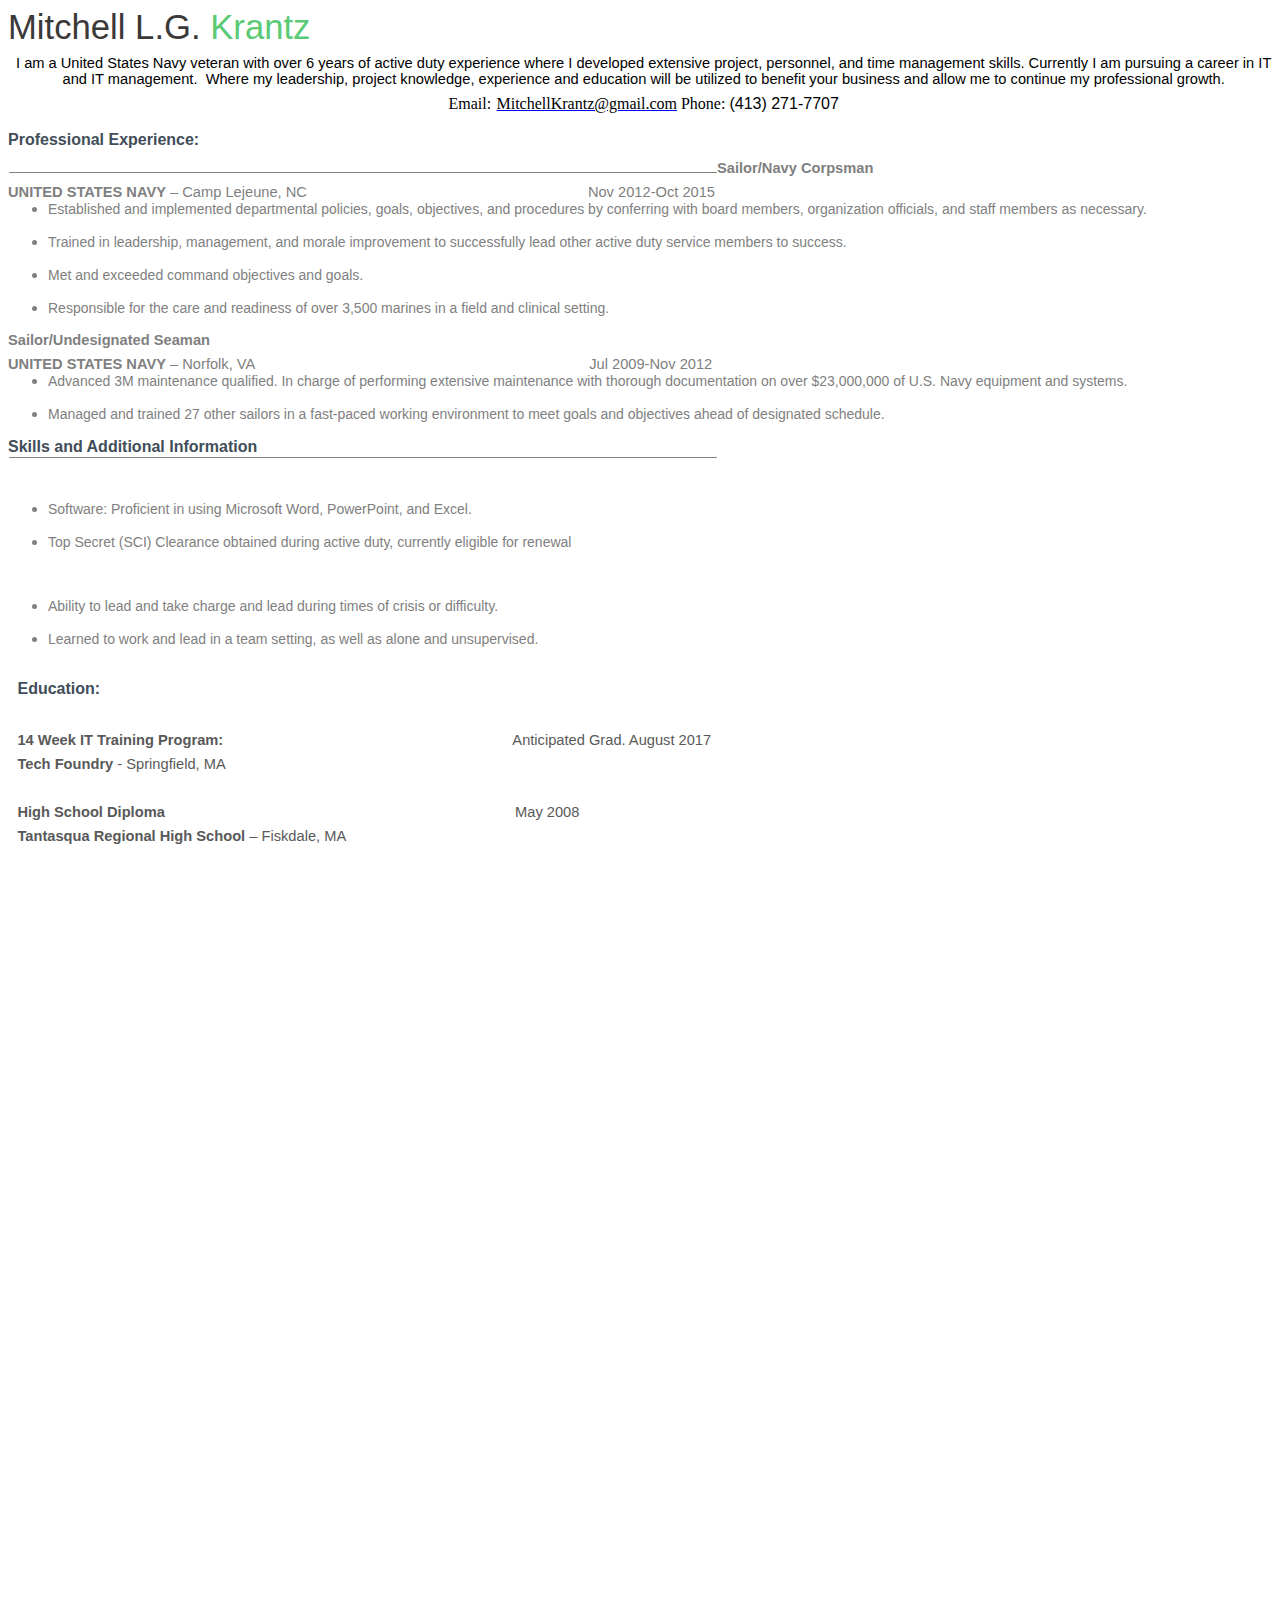
<file: techresumefinal.htm>
<html xmlns:v="urn:schemas-microsoft-com:vml"
xmlns:o="urn:schemas-microsoft-com:office:office"
xmlns:w="urn:schemas-microsoft-com:office:word"
xmlns:m="http://schemas.microsoft.com/office/2004/12/omml"
xmlns="http://www.w3.org/TR/REC-html40">

<head>
<meta http-equiv=Content-Type content="text/html; charset=windows-1252">
<meta name=ProgId content=Word.Document>
<meta name=Generator content="Microsoft Word 15">
<meta name=Originator content="Microsoft Word 15">
<link rel=File-List href="techresumefinal_files/filelist.xml">
<link rel=Edit-Time-Data href="techresumefinal_files/editdata.mso">
<!--[if !mso]>
<style>
v\:* {behavior:url(#default#VML);}
o\:* {behavior:url(#default#VML);}
w\:* {behavior:url(#default#VML);}
.shape {behavior:url(#default#VML);}
</style>
<![endif]-->
<title>Contrasting Pastels</title>
<link rel=themeData href="techresumefinal_files/themedata.thmx">
<link rel=colorSchemeMapping href="techresumefinal_files/colorschememapping.xml">
<!--[if gte mso 9]><xml>
 <w:WordDocument>
  <w:TrackMoves>false</w:TrackMoves>
  <w:TrackFormatting/>
  <w:ValidateAgainstSchemas/>
  <w:SaveIfXMLInvalid>false</w:SaveIfXMLInvalid>
  <w:IgnoreMixedContent>false</w:IgnoreMixedContent>
  <w:AlwaysShowPlaceholderText>false</w:AlwaysShowPlaceholderText>
  <w:DoNotPromoteQF/>
  <w:LidThemeOther>EN-US</w:LidThemeOther>
  <w:LidThemeAsian>X-NONE</w:LidThemeAsian>
  <w:LidThemeComplexScript>X-NONE</w:LidThemeComplexScript>
  <w:Compatibility>
   <w:BreakWrappedTables/>
   <w:SplitPgBreakAndParaMark/>
  </w:Compatibility>
  <w:BrowserLevel>MicrosoftInternetExplorer4</w:BrowserLevel>
  <m:mathPr>
   <m:mathFont m:val="Cambria Math"/>
   <m:brkBin m:val="before"/>
   <m:brkBinSub m:val="&#45;-"/>
   <m:smallFrac m:val="off"/>
   <m:dispDef/>
   <m:lMargin m:val="0"/>
   <m:rMargin m:val="0"/>
   <m:defJc m:val="centerGroup"/>
   <m:wrapIndent m:val="1440"/>
   <m:intLim m:val="subSup"/>
   <m:naryLim m:val="undOvr"/>
  </m:mathPr></w:WordDocument>
</xml><![endif]--><!--[if gte mso 9]><xml>
 <w:LatentStyles DefLockedState="false" DefUnhideWhenUsed="false"
  DefSemiHidden="false" DefQFormat="false" DefPriority="99"
  LatentStyleCount="374">
  <w:LsdException Locked="false" Priority="0" QFormat="true" Name="Normal"/>
  <w:LsdException Locked="false" Priority="9" QFormat="true" Name="heading 1"/>
  <w:LsdException Locked="false" Priority="9" QFormat="true" Name="heading 2"/>
  <w:LsdException Locked="false" Priority="9" SemiHidden="true"
   UnhideWhenUsed="true" QFormat="true" Name="heading 3"/>
  <w:LsdException Locked="false" Priority="9" QFormat="true" Name="heading 4"/>
  <w:LsdException Locked="false" Priority="9" SemiHidden="true"
   UnhideWhenUsed="true" QFormat="true" Name="heading 5"/>
  <w:LsdException Locked="false" Priority="9" SemiHidden="true"
   UnhideWhenUsed="true" QFormat="true" Name="heading 6"/>
  <w:LsdException Locked="false" Priority="9" SemiHidden="true"
   UnhideWhenUsed="true" QFormat="true" Name="heading 7"/>
  <w:LsdException Locked="false" Priority="9" SemiHidden="true"
   UnhideWhenUsed="true" QFormat="true" Name="heading 8"/>
  <w:LsdException Locked="false" Priority="9" SemiHidden="true"
   UnhideWhenUsed="true" QFormat="true" Name="heading 9"/>
  <w:LsdException Locked="false" SemiHidden="true" UnhideWhenUsed="true"
   Name="index 1"/>
  <w:LsdException Locked="false" SemiHidden="true" UnhideWhenUsed="true"
   Name="index 2"/>
  <w:LsdException Locked="false" SemiHidden="true" UnhideWhenUsed="true"
   Name="index 3"/>
  <w:LsdException Locked="false" SemiHidden="true" UnhideWhenUsed="true"
   Name="index 4"/>
  <w:LsdException Locked="false" SemiHidden="true" UnhideWhenUsed="true"
   Name="index 5"/>
  <w:LsdException Locked="false" SemiHidden="true" UnhideWhenUsed="true"
   Name="index 6"/>
  <w:LsdException Locked="false" SemiHidden="true" UnhideWhenUsed="true"
   Name="index 7"/>
  <w:LsdException Locked="false" SemiHidden="true" UnhideWhenUsed="true"
   Name="index 8"/>
  <w:LsdException Locked="false" SemiHidden="true" UnhideWhenUsed="true"
   Name="index 9"/>
  <w:LsdException Locked="false" Priority="39" SemiHidden="true"
   UnhideWhenUsed="true" Name="toc 1"/>
  <w:LsdException Locked="false" Priority="39" SemiHidden="true"
   UnhideWhenUsed="true" Name="toc 2"/>
  <w:LsdException Locked="false" Priority="39" SemiHidden="true"
   UnhideWhenUsed="true" Name="toc 3"/>
  <w:LsdException Locked="false" Priority="39" SemiHidden="true"
   UnhideWhenUsed="true" Name="toc 4"/>
  <w:LsdException Locked="false" Priority="39" SemiHidden="true"
   UnhideWhenUsed="true" Name="toc 5"/>
  <w:LsdException Locked="false" Priority="39" SemiHidden="true"
   UnhideWhenUsed="true" Name="toc 6"/>
  <w:LsdException Locked="false" Priority="39" SemiHidden="true"
   UnhideWhenUsed="true" Name="toc 7"/>
  <w:LsdException Locked="false" Priority="39" SemiHidden="true"
   UnhideWhenUsed="true" Name="toc 8"/>
  <w:LsdException Locked="false" Priority="39" SemiHidden="true"
   UnhideWhenUsed="true" Name="toc 9"/>
  <w:LsdException Locked="false" SemiHidden="true" UnhideWhenUsed="true"
   Name="Normal Indent"/>
  <w:LsdException Locked="false" SemiHidden="true" UnhideWhenUsed="true"
   Name="footnote text"/>
  <w:LsdException Locked="false" SemiHidden="true" UnhideWhenUsed="true"
   Name="annotation text"/>
  <w:LsdException Locked="false" SemiHidden="true" UnhideWhenUsed="true"
   Name="header"/>
  <w:LsdException Locked="false" SemiHidden="true" UnhideWhenUsed="true"
   Name="footer"/>
  <w:LsdException Locked="false" SemiHidden="true" UnhideWhenUsed="true"
   Name="index heading"/>
  <w:LsdException Locked="false" Priority="35" SemiHidden="true"
   UnhideWhenUsed="true" QFormat="true" Name="caption"/>
  <w:LsdException Locked="false" SemiHidden="true" UnhideWhenUsed="true"
   Name="table of figures"/>
  <w:LsdException Locked="false" SemiHidden="true" UnhideWhenUsed="true"
   Name="envelope address"/>
  <w:LsdException Locked="false" SemiHidden="true" UnhideWhenUsed="true"
   Name="envelope return"/>
  <w:LsdException Locked="false" SemiHidden="true" UnhideWhenUsed="true"
   Name="footnote reference"/>
  <w:LsdException Locked="false" SemiHidden="true" UnhideWhenUsed="true"
   Name="annotation reference"/>
  <w:LsdException Locked="false" SemiHidden="true" UnhideWhenUsed="true"
   Name="line number"/>
  <w:LsdException Locked="false" SemiHidden="true" UnhideWhenUsed="true"
   Name="page number"/>
  <w:LsdException Locked="false" SemiHidden="true" UnhideWhenUsed="true"
   Name="endnote reference"/>
  <w:LsdException Locked="false" SemiHidden="true" UnhideWhenUsed="true"
   Name="endnote text"/>
  <w:LsdException Locked="false" SemiHidden="true" UnhideWhenUsed="true"
   Name="table of authorities"/>
  <w:LsdException Locked="false" SemiHidden="true" UnhideWhenUsed="true"
   Name="macro"/>
  <w:LsdException Locked="false" SemiHidden="true" UnhideWhenUsed="true"
   Name="toa heading"/>
  <w:LsdException Locked="false" SemiHidden="true" UnhideWhenUsed="true"
   Name="List"/>
  <w:LsdException Locked="false" SemiHidden="true" UnhideWhenUsed="true"
   Name="List Bullet"/>
  <w:LsdException Locked="false" SemiHidden="true" UnhideWhenUsed="true"
   Name="List Number"/>
  <w:LsdException Locked="false" SemiHidden="true" UnhideWhenUsed="true"
   Name="List 2"/>
  <w:LsdException Locked="false" SemiHidden="true" UnhideWhenUsed="true"
   Name="List 3"/>
  <w:LsdException Locked="false" SemiHidden="true" UnhideWhenUsed="true"
   Name="List 4"/>
  <w:LsdException Locked="false" SemiHidden="true" UnhideWhenUsed="true"
   Name="List 5"/>
  <w:LsdException Locked="false" SemiHidden="true" UnhideWhenUsed="true"
   Name="List Bullet 2"/>
  <w:LsdException Locked="false" SemiHidden="true" UnhideWhenUsed="true"
   Name="List Bullet 3"/>
  <w:LsdException Locked="false" SemiHidden="true" UnhideWhenUsed="true"
   Name="List Bullet 4"/>
  <w:LsdException Locked="false" SemiHidden="true" UnhideWhenUsed="true"
   Name="List Bullet 5"/>
  <w:LsdException Locked="false" SemiHidden="true" UnhideWhenUsed="true"
   Name="List Number 2"/>
  <w:LsdException Locked="false" SemiHidden="true" UnhideWhenUsed="true"
   Name="List Number 3"/>
  <w:LsdException Locked="false" SemiHidden="true" UnhideWhenUsed="true"
   Name="List Number 4"/>
  <w:LsdException Locked="false" SemiHidden="true" UnhideWhenUsed="true"
   Name="List Number 5"/>
  <w:LsdException Locked="false" Priority="10" QFormat="true" Name="Title"/>
  <w:LsdException Locked="false" SemiHidden="true" UnhideWhenUsed="true"
   Name="Closing"/>
  <w:LsdException Locked="false" SemiHidden="true" UnhideWhenUsed="true"
   Name="Signature"/>
  <w:LsdException Locked="false" Priority="1" SemiHidden="true"
   UnhideWhenUsed="true" Name="Default Paragraph Font"/>
  <w:LsdException Locked="false" SemiHidden="true" UnhideWhenUsed="true"
   Name="Body Text"/>
  <w:LsdException Locked="false" SemiHidden="true" UnhideWhenUsed="true"
   Name="Body Text Indent"/>
  <w:LsdException Locked="false" SemiHidden="true" UnhideWhenUsed="true"
   Name="List Continue"/>
  <w:LsdException Locked="false" SemiHidden="true" UnhideWhenUsed="true"
   Name="List Continue 2"/>
  <w:LsdException Locked="false" SemiHidden="true" UnhideWhenUsed="true"
   Name="List Continue 3"/>
  <w:LsdException Locked="false" SemiHidden="true" UnhideWhenUsed="true"
   Name="List Continue 4"/>
  <w:LsdException Locked="false" SemiHidden="true" UnhideWhenUsed="true"
   Name="List Continue 5"/>
  <w:LsdException Locked="false" SemiHidden="true" UnhideWhenUsed="true"
   Name="Message Header"/>
  <w:LsdException Locked="false" Priority="11" QFormat="true" Name="Subtitle"/>
  <w:LsdException Locked="false" SemiHidden="true" UnhideWhenUsed="true"
   Name="Salutation"/>
  <w:LsdException Locked="false" SemiHidden="true" UnhideWhenUsed="true"
   Name="Date"/>
  <w:LsdException Locked="false" SemiHidden="true" UnhideWhenUsed="true"
   Name="Body Text First Indent"/>
  <w:LsdException Locked="false" SemiHidden="true" UnhideWhenUsed="true"
   Name="Body Text First Indent 2"/>
  <w:LsdException Locked="false" SemiHidden="true" UnhideWhenUsed="true"
   Name="Note Heading"/>
  <w:LsdException Locked="false" SemiHidden="true" UnhideWhenUsed="true"
   Name="Body Text 2"/>
  <w:LsdException Locked="false" SemiHidden="true" UnhideWhenUsed="true"
   Name="Body Text 3"/>
  <w:LsdException Locked="false" SemiHidden="true" UnhideWhenUsed="true"
   Name="Body Text Indent 2"/>
  <w:LsdException Locked="false" SemiHidden="true" UnhideWhenUsed="true"
   Name="Body Text Indent 3"/>
  <w:LsdException Locked="false" SemiHidden="true" UnhideWhenUsed="true"
   Name="Block Text"/>
  <w:LsdException Locked="false" SemiHidden="true" UnhideWhenUsed="true"
   Name="Hyperlink"/>
  <w:LsdException Locked="false" SemiHidden="true" UnhideWhenUsed="true"
   Name="FollowedHyperlink"/>
  <w:LsdException Locked="false" Priority="22" QFormat="true" Name="Strong"/>
  <w:LsdException Locked="false" Priority="20" QFormat="true" Name="Emphasis"/>
  <w:LsdException Locked="false" SemiHidden="true" UnhideWhenUsed="true"
   Name="Document Map"/>
  <w:LsdException Locked="false" SemiHidden="true" UnhideWhenUsed="true"
   Name="Plain Text"/>
  <w:LsdException Locked="false" SemiHidden="true" UnhideWhenUsed="true"
   Name="E-mail Signature"/>
  <w:LsdException Locked="false" SemiHidden="true" UnhideWhenUsed="true"
   Name="HTML Top of Form"/>
  <w:LsdException Locked="false" SemiHidden="true" UnhideWhenUsed="true"
   Name="HTML Bottom of Form"/>
  <w:LsdException Locked="false" SemiHidden="true" UnhideWhenUsed="true"
   Name="Normal (Web)"/>
  <w:LsdException Locked="false" SemiHidden="true" UnhideWhenUsed="true"
   Name="HTML Acronym"/>
  <w:LsdException Locked="false" SemiHidden="true" UnhideWhenUsed="true"
   Name="HTML Address"/>
  <w:LsdException Locked="false" SemiHidden="true" UnhideWhenUsed="true"
   Name="HTML Cite"/>
  <w:LsdException Locked="false" SemiHidden="true" UnhideWhenUsed="true"
   Name="HTML Code"/>
  <w:LsdException Locked="false" SemiHidden="true" UnhideWhenUsed="true"
   Name="HTML Definition"/>
  <w:LsdException Locked="false" SemiHidden="true" UnhideWhenUsed="true"
   Name="HTML Keyboard"/>
  <w:LsdException Locked="false" SemiHidden="true" UnhideWhenUsed="true"
   Name="HTML Preformatted"/>
  <w:LsdException Locked="false" SemiHidden="true" UnhideWhenUsed="true"
   Name="HTML Sample"/>
  <w:LsdException Locked="false" SemiHidden="true" UnhideWhenUsed="true"
   Name="HTML Typewriter"/>
  <w:LsdException Locked="false" SemiHidden="true" UnhideWhenUsed="true"
   Name="HTML Variable"/>
  <w:LsdException Locked="false" SemiHidden="true" UnhideWhenUsed="true"
   Name="Normal Table"/>
  <w:LsdException Locked="false" SemiHidden="true" UnhideWhenUsed="true"
   Name="annotation subject"/>
  <w:LsdException Locked="false" SemiHidden="true" UnhideWhenUsed="true"
   Name="No List"/>
  <w:LsdException Locked="false" SemiHidden="true" UnhideWhenUsed="true"
   Name="Outline List 1"/>
  <w:LsdException Locked="false" SemiHidden="true" UnhideWhenUsed="true"
   Name="Outline List 2"/>
  <w:LsdException Locked="false" SemiHidden="true" UnhideWhenUsed="true"
   Name="Outline List 3"/>
  <w:LsdException Locked="false" SemiHidden="true" UnhideWhenUsed="true"
   Name="Table Simple 1"/>
  <w:LsdException Locked="false" SemiHidden="true" UnhideWhenUsed="true"
   Name="Table Simple 2"/>
  <w:LsdException Locked="false" SemiHidden="true" UnhideWhenUsed="true"
   Name="Table Simple 3"/>
  <w:LsdException Locked="false" SemiHidden="true" UnhideWhenUsed="true"
   Name="Table Classic 1"/>
  <w:LsdException Locked="false" SemiHidden="true" UnhideWhenUsed="true"
   Name="Table Classic 2"/>
  <w:LsdException Locked="false" SemiHidden="true" UnhideWhenUsed="true"
   Name="Table Classic 3"/>
  <w:LsdException Locked="false" SemiHidden="true" UnhideWhenUsed="true"
   Name="Table Classic 4"/>
  <w:LsdException Locked="false" SemiHidden="true" UnhideWhenUsed="true"
   Name="Table Colorful 1"/>
  <w:LsdException Locked="false" SemiHidden="true" UnhideWhenUsed="true"
   Name="Table Colorful 2"/>
  <w:LsdException Locked="false" SemiHidden="true" UnhideWhenUsed="true"
   Name="Table Colorful 3"/>
  <w:LsdException Locked="false" SemiHidden="true" UnhideWhenUsed="true"
   Name="Table Columns 1"/>
  <w:LsdException Locked="false" SemiHidden="true" UnhideWhenUsed="true"
   Name="Table Columns 2"/>
  <w:LsdException Locked="false" SemiHidden="true" UnhideWhenUsed="true"
   Name="Table Columns 3"/>
  <w:LsdException Locked="false" SemiHidden="true" UnhideWhenUsed="true"
   Name="Table Columns 4"/>
  <w:LsdException Locked="false" SemiHidden="true" UnhideWhenUsed="true"
   Name="Table Columns 5"/>
  <w:LsdException Locked="false" SemiHidden="true" UnhideWhenUsed="true"
   Name="Table Grid 1"/>
  <w:LsdException Locked="false" SemiHidden="true" UnhideWhenUsed="true"
   Name="Table Grid 2"/>
  <w:LsdException Locked="false" SemiHidden="true" UnhideWhenUsed="true"
   Name="Table Grid 3"/>
  <w:LsdException Locked="false" SemiHidden="true" UnhideWhenUsed="true"
   Name="Table Grid 4"/>
  <w:LsdException Locked="false" SemiHidden="true" UnhideWhenUsed="true"
   Name="Table Grid 5"/>
  <w:LsdException Locked="false" SemiHidden="true" UnhideWhenUsed="true"
   Name="Table Grid 6"/>
  <w:LsdException Locked="false" SemiHidden="true" UnhideWhenUsed="true"
   Name="Table Grid 7"/>
  <w:LsdException Locked="false" SemiHidden="true" UnhideWhenUsed="true"
   Name="Table Grid 8"/>
  <w:LsdException Locked="false" SemiHidden="true" UnhideWhenUsed="true"
   Name="Table List 1"/>
  <w:LsdException Locked="false" SemiHidden="true" UnhideWhenUsed="true"
   Name="Table List 2"/>
  <w:LsdException Locked="false" SemiHidden="true" UnhideWhenUsed="true"
   Name="Table List 3"/>
  <w:LsdException Locked="false" SemiHidden="true" UnhideWhenUsed="true"
   Name="Table List 4"/>
  <w:LsdException Locked="false" SemiHidden="true" UnhideWhenUsed="true"
   Name="Table List 5"/>
  <w:LsdException Locked="false" SemiHidden="true" UnhideWhenUsed="true"
   Name="Table List 6"/>
  <w:LsdException Locked="false" SemiHidden="true" UnhideWhenUsed="true"
   Name="Table List 7"/>
  <w:LsdException Locked="false" SemiHidden="true" UnhideWhenUsed="true"
   Name="Table List 8"/>
  <w:LsdException Locked="false" SemiHidden="true" UnhideWhenUsed="true"
   Name="Table 3D effects 1"/>
  <w:LsdException Locked="false" SemiHidden="true" UnhideWhenUsed="true"
   Name="Table 3D effects 2"/>
  <w:LsdException Locked="false" SemiHidden="true" UnhideWhenUsed="true"
   Name="Table 3D effects 3"/>
  <w:LsdException Locked="false" SemiHidden="true" UnhideWhenUsed="true"
   Name="Table Contemporary"/>
  <w:LsdException Locked="false" SemiHidden="true" UnhideWhenUsed="true"
   Name="Table Elegant"/>
  <w:LsdException Locked="false" SemiHidden="true" UnhideWhenUsed="true"
   Name="Table Professional"/>
  <w:LsdException Locked="false" SemiHidden="true" UnhideWhenUsed="true"
   Name="Table Subtle 1"/>
  <w:LsdException Locked="false" SemiHidden="true" UnhideWhenUsed="true"
   Name="Table Subtle 2"/>
  <w:LsdException Locked="false" SemiHidden="true" UnhideWhenUsed="true"
   Name="Table Web 1"/>
  <w:LsdException Locked="false" SemiHidden="true" UnhideWhenUsed="true"
   Name="Table Web 2"/>
  <w:LsdException Locked="false" SemiHidden="true" UnhideWhenUsed="true"
   Name="Table Web 3"/>
  <w:LsdException Locked="false" SemiHidden="true" UnhideWhenUsed="true"
   Name="Balloon Text"/>
  <w:LsdException Locked="false" Priority="39" Name="Table Grid"/>
  <w:LsdException Locked="false" SemiHidden="true" UnhideWhenUsed="true"
   Name="Table Theme"/>
  <w:LsdException Locked="false" SemiHidden="true" Name="Placeholder Text"/>
  <w:LsdException Locked="false" Priority="1" QFormat="true" Name="No Spacing"/>
  <w:LsdException Locked="false" Priority="60" Name="Light Shading"/>
  <w:LsdException Locked="false" Priority="61" Name="Light List"/>
  <w:LsdException Locked="false" Priority="62" Name="Light Grid"/>
  <w:LsdException Locked="false" Priority="63" Name="Medium Shading 1"/>
  <w:LsdException Locked="false" Priority="64" Name="Medium Shading 2"/>
  <w:LsdException Locked="false" Priority="65" Name="Medium List 1"/>
  <w:LsdException Locked="false" Priority="66" Name="Medium List 2"/>
  <w:LsdException Locked="false" Priority="67" Name="Medium Grid 1"/>
  <w:LsdException Locked="false" Priority="68" Name="Medium Grid 2"/>
  <w:LsdException Locked="false" Priority="69" Name="Medium Grid 3"/>
  <w:LsdException Locked="false" Priority="70" Name="Dark List"/>
  <w:LsdException Locked="false" Priority="71" Name="Colorful Shading"/>
  <w:LsdException Locked="false" Priority="72" Name="Colorful List"/>
  <w:LsdException Locked="false" Priority="73" Name="Colorful Grid"/>
  <w:LsdException Locked="false" Priority="60" Name="Light Shading Accent 1"/>
  <w:LsdException Locked="false" Priority="61" Name="Light List Accent 1"/>
  <w:LsdException Locked="false" Priority="62" Name="Light Grid Accent 1"/>
  <w:LsdException Locked="false" Priority="63" Name="Medium Shading 1 Accent 1"/>
  <w:LsdException Locked="false" Priority="64" Name="Medium Shading 2 Accent 1"/>
  <w:LsdException Locked="false" Priority="65" Name="Medium List 1 Accent 1"/>
  <w:LsdException Locked="false" SemiHidden="true" Name="Revision"/>
  <w:LsdException Locked="false" Priority="34" QFormat="true"
   Name="List Paragraph"/>
  <w:LsdException Locked="false" Priority="29" QFormat="true" Name="Quote"/>
  <w:LsdException Locked="false" Priority="30" QFormat="true"
   Name="Intense Quote"/>
  <w:LsdException Locked="false" Priority="66" Name="Medium List 2 Accent 1"/>
  <w:LsdException Locked="false" Priority="67" Name="Medium Grid 1 Accent 1"/>
  <w:LsdException Locked="false" Priority="68" Name="Medium Grid 2 Accent 1"/>
  <w:LsdException Locked="false" Priority="69" Name="Medium Grid 3 Accent 1"/>
  <w:LsdException Locked="false" Priority="70" Name="Dark List Accent 1"/>
  <w:LsdException Locked="false" Priority="71" Name="Colorful Shading Accent 1"/>
  <w:LsdException Locked="false" Priority="72" Name="Colorful List Accent 1"/>
  <w:LsdException Locked="false" Priority="73" Name="Colorful Grid Accent 1"/>
  <w:LsdException Locked="false" Priority="60" Name="Light Shading Accent 2"/>
  <w:LsdException Locked="false" Priority="61" Name="Light List Accent 2"/>
  <w:LsdException Locked="false" Priority="62" Name="Light Grid Accent 2"/>
  <w:LsdException Locked="false" Priority="63" Name="Medium Shading 1 Accent 2"/>
  <w:LsdException Locked="false" Priority="64" Name="Medium Shading 2 Accent 2"/>
  <w:LsdException Locked="false" Priority="65" Name="Medium List 1 Accent 2"/>
  <w:LsdException Locked="false" Priority="66" Name="Medium List 2 Accent 2"/>
  <w:LsdException Locked="false" Priority="67" Name="Medium Grid 1 Accent 2"/>
  <w:LsdException Locked="false" Priority="68" Name="Medium Grid 2 Accent 2"/>
  <w:LsdException Locked="false" Priority="69" Name="Medium Grid 3 Accent 2"/>
  <w:LsdException Locked="false" Priority="70" Name="Dark List Accent 2"/>
  <w:LsdException Locked="false" Priority="71" Name="Colorful Shading Accent 2"/>
  <w:LsdException Locked="false" Priority="72" Name="Colorful List Accent 2"/>
  <w:LsdException Locked="false" Priority="73" Name="Colorful Grid Accent 2"/>
  <w:LsdException Locked="false" Priority="60" Name="Light Shading Accent 3"/>
  <w:LsdException Locked="false" Priority="61" Name="Light List Accent 3"/>
  <w:LsdException Locked="false" Priority="62" Name="Light Grid Accent 3"/>
  <w:LsdException Locked="false" Priority="63" Name="Medium Shading 1 Accent 3"/>
  <w:LsdException Locked="false" Priority="64" Name="Medium Shading 2 Accent 3"/>
  <w:LsdException Locked="false" Priority="65" Name="Medium List 1 Accent 3"/>
  <w:LsdException Locked="false" Priority="66" Name="Medium List 2 Accent 3"/>
  <w:LsdException Locked="false" Priority="67" Name="Medium Grid 1 Accent 3"/>
  <w:LsdException Locked="false" Priority="68" Name="Medium Grid 2 Accent 3"/>
  <w:LsdException Locked="false" Priority="69" Name="Medium Grid 3 Accent 3"/>
  <w:LsdException Locked="false" Priority="70" Name="Dark List Accent 3"/>
  <w:LsdException Locked="false" Priority="71" Name="Colorful Shading Accent 3"/>
  <w:LsdException Locked="false" Priority="72" Name="Colorful List Accent 3"/>
  <w:LsdException Locked="false" Priority="73" Name="Colorful Grid Accent 3"/>
  <w:LsdException Locked="false" Priority="60" Name="Light Shading Accent 4"/>
  <w:LsdException Locked="false" Priority="61" Name="Light List Accent 4"/>
  <w:LsdException Locked="false" Priority="62" Name="Light Grid Accent 4"/>
  <w:LsdException Locked="false" Priority="63" Name="Medium Shading 1 Accent 4"/>
  <w:LsdException Locked="false" Priority="64" Name="Medium Shading 2 Accent 4"/>
  <w:LsdException Locked="false" Priority="65" Name="Medium List 1 Accent 4"/>
  <w:LsdException Locked="false" Priority="66" Name="Medium List 2 Accent 4"/>
  <w:LsdException Locked="false" Priority="67" Name="Medium Grid 1 Accent 4"/>
  <w:LsdException Locked="false" Priority="68" Name="Medium Grid 2 Accent 4"/>
  <w:LsdException Locked="false" Priority="69" Name="Medium Grid 3 Accent 4"/>
  <w:LsdException Locked="false" Priority="70" Name="Dark List Accent 4"/>
  <w:LsdException Locked="false" Priority="71" Name="Colorful Shading Accent 4"/>
  <w:LsdException Locked="false" Priority="72" Name="Colorful List Accent 4"/>
  <w:LsdException Locked="false" Priority="73" Name="Colorful Grid Accent 4"/>
  <w:LsdException Locked="false" Priority="60" Name="Light Shading Accent 5"/>
  <w:LsdException Locked="false" Priority="61" Name="Light List Accent 5"/>
  <w:LsdException Locked="false" Priority="62" Name="Light Grid Accent 5"/>
  <w:LsdException Locked="false" Priority="63" Name="Medium Shading 1 Accent 5"/>
  <w:LsdException Locked="false" Priority="64" Name="Medium Shading 2 Accent 5"/>
  <w:LsdException Locked="false" Priority="65" Name="Medium List 1 Accent 5"/>
  <w:LsdException Locked="false" Priority="66" Name="Medium List 2 Accent 5"/>
  <w:LsdException Locked="false" Priority="67" Name="Medium Grid 1 Accent 5"/>
  <w:LsdException Locked="false" Priority="68" Name="Medium Grid 2 Accent 5"/>
  <w:LsdException Locked="false" Priority="69" Name="Medium Grid 3 Accent 5"/>
  <w:LsdException Locked="false" Priority="70" Name="Dark List Accent 5"/>
  <w:LsdException Locked="false" Priority="71" Name="Colorful Shading Accent 5"/>
  <w:LsdException Locked="false" Priority="72" Name="Colorful List Accent 5"/>
  <w:LsdException Locked="false" Priority="73" Name="Colorful Grid Accent 5"/>
  <w:LsdException Locked="false" Priority="60" Name="Light Shading Accent 6"/>
  <w:LsdException Locked="false" Priority="61" Name="Light List Accent 6"/>
  <w:LsdException Locked="false" Priority="62" Name="Light Grid Accent 6"/>
  <w:LsdException Locked="false" Priority="63" Name="Medium Shading 1 Accent 6"/>
  <w:LsdException Locked="false" Priority="64" Name="Medium Shading 2 Accent 6"/>
  <w:LsdException Locked="false" Priority="65" Name="Medium List 1 Accent 6"/>
  <w:LsdException Locked="false" Priority="66" Name="Medium List 2 Accent 6"/>
  <w:LsdException Locked="false" Priority="67" Name="Medium Grid 1 Accent 6"/>
  <w:LsdException Locked="false" Priority="68" Name="Medium Grid 2 Accent 6"/>
  <w:LsdException Locked="false" Priority="69" Name="Medium Grid 3 Accent 6"/>
  <w:LsdException Locked="false" Priority="70" Name="Dark List Accent 6"/>
  <w:LsdException Locked="false" Priority="71" Name="Colorful Shading Accent 6"/>
  <w:LsdException Locked="false" Priority="72" Name="Colorful List Accent 6"/>
  <w:LsdException Locked="false" Priority="73" Name="Colorful Grid Accent 6"/>
  <w:LsdException Locked="false" Priority="19" QFormat="true"
   Name="Subtle Emphasis"/>
  <w:LsdException Locked="false" Priority="21" QFormat="true"
   Name="Intense Emphasis"/>
  <w:LsdException Locked="false" Priority="31" QFormat="true"
   Name="Subtle Reference"/>
  <w:LsdException Locked="false" Priority="32" QFormat="true"
   Name="Intense Reference"/>
  <w:LsdException Locked="false" Priority="33" QFormat="true" Name="Book Title"/>
  <w:LsdException Locked="false" Priority="37" SemiHidden="true"
   UnhideWhenUsed="true" Name="Bibliography"/>
  <w:LsdException Locked="false" Priority="39" SemiHidden="true"
   UnhideWhenUsed="true" QFormat="true" Name="TOC Heading"/>
  <w:LsdException Locked="false" Priority="41" Name="Plain Table 1"/>
  <w:LsdException Locked="false" Priority="42" Name="Plain Table 2"/>
  <w:LsdException Locked="false" Priority="43" Name="Plain Table 3"/>
  <w:LsdException Locked="false" Priority="44" Name="Plain Table 4"/>
  <w:LsdException Locked="false" Priority="45" Name="Plain Table 5"/>
  <w:LsdException Locked="false" Priority="40" Name="Grid Table Light"/>
  <w:LsdException Locked="false" Priority="46" Name="Grid Table 1 Light"/>
  <w:LsdException Locked="false" Priority="47" Name="Grid Table 2"/>
  <w:LsdException Locked="false" Priority="48" Name="Grid Table 3"/>
  <w:LsdException Locked="false" Priority="49" Name="Grid Table 4"/>
  <w:LsdException Locked="false" Priority="50" Name="Grid Table 5 Dark"/>
  <w:LsdException Locked="false" Priority="51" Name="Grid Table 6 Colorful"/>
  <w:LsdException Locked="false" Priority="52" Name="Grid Table 7 Colorful"/>
  <w:LsdException Locked="false" Priority="46"
   Name="Grid Table 1 Light Accent 1"/>
  <w:LsdException Locked="false" Priority="47" Name="Grid Table 2 Accent 1"/>
  <w:LsdException Locked="false" Priority="48" Name="Grid Table 3 Accent 1"/>
  <w:LsdException Locked="false" Priority="49" Name="Grid Table 4 Accent 1"/>
  <w:LsdException Locked="false" Priority="50" Name="Grid Table 5 Dark Accent 1"/>
  <w:LsdException Locked="false" Priority="51"
   Name="Grid Table 6 Colorful Accent 1"/>
  <w:LsdException Locked="false" Priority="52"
   Name="Grid Table 7 Colorful Accent 1"/>
  <w:LsdException Locked="false" Priority="46"
   Name="Grid Table 1 Light Accent 2"/>
  <w:LsdException Locked="false" Priority="47" Name="Grid Table 2 Accent 2"/>
  <w:LsdException Locked="false" Priority="48" Name="Grid Table 3 Accent 2"/>
  <w:LsdException Locked="false" Priority="49" Name="Grid Table 4 Accent 2"/>
  <w:LsdException Locked="false" Priority="50" Name="Grid Table 5 Dark Accent 2"/>
  <w:LsdException Locked="false" Priority="51"
   Name="Grid Table 6 Colorful Accent 2"/>
  <w:LsdException Locked="false" Priority="52"
   Name="Grid Table 7 Colorful Accent 2"/>
  <w:LsdException Locked="false" Priority="46"
   Name="Grid Table 1 Light Accent 3"/>
  <w:LsdException Locked="false" Priority="47" Name="Grid Table 2 Accent 3"/>
  <w:LsdException Locked="false" Priority="48" Name="Grid Table 3 Accent 3"/>
  <w:LsdException Locked="false" Priority="49" Name="Grid Table 4 Accent 3"/>
  <w:LsdException Locked="false" Priority="50" Name="Grid Table 5 Dark Accent 3"/>
  <w:LsdException Locked="false" Priority="51"
   Name="Grid Table 6 Colorful Accent 3"/>
  <w:LsdException Locked="false" Priority="52"
   Name="Grid Table 7 Colorful Accent 3"/>
  <w:LsdException Locked="false" Priority="46"
   Name="Grid Table 1 Light Accent 4"/>
  <w:LsdException Locked="false" Priority="47" Name="Grid Table 2 Accent 4"/>
  <w:LsdException Locked="false" Priority="48" Name="Grid Table 3 Accent 4"/>
  <w:LsdException Locked="false" Priority="49" Name="Grid Table 4 Accent 4"/>
  <w:LsdException Locked="false" Priority="50" Name="Grid Table 5 Dark Accent 4"/>
  <w:LsdException Locked="false" Priority="51"
   Name="Grid Table 6 Colorful Accent 4"/>
  <w:LsdException Locked="false" Priority="52"
   Name="Grid Table 7 Colorful Accent 4"/>
  <w:LsdException Locked="false" Priority="46"
   Name="Grid Table 1 Light Accent 5"/>
  <w:LsdException Locked="false" Priority="47" Name="Grid Table 2 Accent 5"/>
  <w:LsdException Locked="false" Priority="48" Name="Grid Table 3 Accent 5"/>
  <w:LsdException Locked="false" Priority="49" Name="Grid Table 4 Accent 5"/>
  <w:LsdException Locked="false" Priority="50" Name="Grid Table 5 Dark Accent 5"/>
  <w:LsdException Locked="false" Priority="51"
   Name="Grid Table 6 Colorful Accent 5"/>
  <w:LsdException Locked="false" Priority="52"
   Name="Grid Table 7 Colorful Accent 5"/>
  <w:LsdException Locked="false" Priority="46"
   Name="Grid Table 1 Light Accent 6"/>
  <w:LsdException Locked="false" Priority="47" Name="Grid Table 2 Accent 6"/>
  <w:LsdException Locked="false" Priority="48" Name="Grid Table 3 Accent 6"/>
  <w:LsdException Locked="false" Priority="49" Name="Grid Table 4 Accent 6"/>
  <w:LsdException Locked="false" Priority="50" Name="Grid Table 5 Dark Accent 6"/>
  <w:LsdException Locked="false" Priority="51"
   Name="Grid Table 6 Colorful Accent 6"/>
  <w:LsdException Locked="false" Priority="52"
   Name="Grid Table 7 Colorful Accent 6"/>
  <w:LsdException Locked="false" Priority="46" Name="List Table 1 Light"/>
  <w:LsdException Locked="false" Priority="47" Name="List Table 2"/>
  <w:LsdException Locked="false" Priority="48" Name="List Table 3"/>
  <w:LsdException Locked="false" Priority="49" Name="List Table 4"/>
  <w:LsdException Locked="false" Priority="50" Name="List Table 5 Dark"/>
  <w:LsdException Locked="false" Priority="51" Name="List Table 6 Colorful"/>
  <w:LsdException Locked="false" Priority="52" Name="List Table 7 Colorful"/>
  <w:LsdException Locked="false" Priority="46"
   Name="List Table 1 Light Accent 1"/>
  <w:LsdException Locked="false" Priority="47" Name="List Table 2 Accent 1"/>
  <w:LsdException Locked="false" Priority="48" Name="List Table 3 Accent 1"/>
  <w:LsdException Locked="false" Priority="49" Name="List Table 4 Accent 1"/>
  <w:LsdException Locked="false" Priority="50" Name="List Table 5 Dark Accent 1"/>
  <w:LsdException Locked="false" Priority="51"
   Name="List Table 6 Colorful Accent 1"/>
  <w:LsdException Locked="false" Priority="52"
   Name="List Table 7 Colorful Accent 1"/>
  <w:LsdException Locked="false" Priority="46"
   Name="List Table 1 Light Accent 2"/>
  <w:LsdException Locked="false" Priority="47" Name="List Table 2 Accent 2"/>
  <w:LsdException Locked="false" Priority="48" Name="List Table 3 Accent 2"/>
  <w:LsdException Locked="false" Priority="49" Name="List Table 4 Accent 2"/>
  <w:LsdException Locked="false" Priority="50" Name="List Table 5 Dark Accent 2"/>
  <w:LsdException Locked="false" Priority="51"
   Name="List Table 6 Colorful Accent 2"/>
  <w:LsdException Locked="false" Priority="52"
   Name="List Table 7 Colorful Accent 2"/>
  <w:LsdException Locked="false" Priority="46"
   Name="List Table 1 Light Accent 3"/>
  <w:LsdException Locked="false" Priority="47" Name="List Table 2 Accent 3"/>
  <w:LsdException Locked="false" Priority="48" Name="List Table 3 Accent 3"/>
  <w:LsdException Locked="false" Priority="49" Name="List Table 4 Accent 3"/>
  <w:LsdException Locked="false" Priority="50" Name="List Table 5 Dark Accent 3"/>
  <w:LsdException Locked="false" Priority="51"
   Name="List Table 6 Colorful Accent 3"/>
  <w:LsdException Locked="false" Priority="52"
   Name="List Table 7 Colorful Accent 3"/>
  <w:LsdException Locked="false" Priority="46"
   Name="List Table 1 Light Accent 4"/>
  <w:LsdException Locked="false" Priority="47" Name="List Table 2 Accent 4"/>
  <w:LsdException Locked="false" Priority="48" Name="List Table 3 Accent 4"/>
  <w:LsdException Locked="false" Priority="49" Name="List Table 4 Accent 4"/>
  <w:LsdException Locked="false" Priority="50" Name="List Table 5 Dark Accent 4"/>
  <w:LsdException Locked="false" Priority="51"
   Name="List Table 6 Colorful Accent 4"/>
  <w:LsdException Locked="false" Priority="52"
   Name="List Table 7 Colorful Accent 4"/>
  <w:LsdException Locked="false" Priority="46"
   Name="List Table 1 Light Accent 5"/>
  <w:LsdException Locked="false" Priority="47" Name="List Table 2 Accent 5"/>
  <w:LsdException Locked="false" Priority="48" Name="List Table 3 Accent 5"/>
  <w:LsdException Locked="false" Priority="49" Name="List Table 4 Accent 5"/>
  <w:LsdException Locked="false" Priority="50" Name="List Table 5 Dark Accent 5"/>
  <w:LsdException Locked="false" Priority="51"
   Name="List Table 6 Colorful Accent 5"/>
  <w:LsdException Locked="false" Priority="52"
   Name="List Table 7 Colorful Accent 5"/>
  <w:LsdException Locked="false" Priority="46"
   Name="List Table 1 Light Accent 6"/>
  <w:LsdException Locked="false" Priority="47" Name="List Table 2 Accent 6"/>
  <w:LsdException Locked="false" Priority="48" Name="List Table 3 Accent 6"/>
  <w:LsdException Locked="false" Priority="49" Name="List Table 4 Accent 6"/>
  <w:LsdException Locked="false" Priority="50" Name="List Table 5 Dark Accent 6"/>
  <w:LsdException Locked="false" Priority="51"
   Name="List Table 6 Colorful Accent 6"/>
  <w:LsdException Locked="false" Priority="52"
   Name="List Table 7 Colorful Accent 6"/>
  <w:LsdException Locked="false" SemiHidden="true" UnhideWhenUsed="true"
   Name="Mention"/>
  <w:LsdException Locked="false" SemiHidden="true" UnhideWhenUsed="true"
   Name="Smart Hyperlink"/>
  <w:LsdException Locked="false" SemiHidden="true" UnhideWhenUsed="true"
   Name="Hashtag"/>
 </w:LatentStyles>
</xml><![endif]-->
<style>
<!--
 /* Font Definitions */
 @font-face
	{font-family:Helvetica;
	panose-1:2 11 6 4 2 2 2 2 2 4;
	mso-font-charset:0;
	mso-generic-font-family:swiss;
	mso-font-pitch:variable;
	mso-font-signature:-536858881 -1073711037 9 0 511 0;}
@font-face
	{font-family:"Cambria Math";
	panose-1:2 4 5 3 5 4 6 3 2 4;
	mso-font-charset:0;
	mso-generic-font-family:roman;
	mso-font-pitch:variable;
	mso-font-signature:-536870145 1107305727 0 0 415 0;}
@font-face
	{font-family:Tahoma;
	panose-1:2 11 6 4 3 5 4 4 2 4;
	mso-font-charset:0;
	mso-generic-font-family:swiss;
	mso-font-pitch:variable;
	mso-font-signature:-520081665 -1073717157 41 0 66047 0;}
@font-face
	{font-family:"Segoe UI";
	panose-1:2 11 5 2 4 2 4 2 2 3;
	mso-font-charset:0;
	mso-generic-font-family:swiss;
	mso-font-pitch:variable;
	mso-font-signature:-469750017 -1073683329 9 0 511 0;}
 /* Style Definitions */
 p.MsoNormal, li.MsoNormal, div.MsoNormal
	{mso-style-unhide:no;
	mso-style-qformat:yes;
	mso-style-parent:"";
	margin:0in;
	margin-bottom:.0001pt;
	mso-pagination:widow-orphan;
	font-size:12.0pt;
	font-family:"Times New Roman",serif;
	mso-fareast-font-family:"Times New Roman";
	mso-fareast-theme-font:minor-fareast;}
h1
	{mso-style-priority:9;
	mso-style-unhide:no;
	mso-style-qformat:yes;
	mso-style-link:"Heading 1 Char";
	margin-top:12.0pt;
	margin-right:0in;
	margin-bottom:3.0pt;
	margin-left:0in;
	mso-pagination:widow-orphan;
	page-break-after:avoid;
	mso-outline-level:1;
	font-size:16.0pt;
	font-family:"Arial",sans-serif;
	mso-fareast-font-family:"Times New Roman";
	mso-fareast-theme-font:minor-fareast;}
h2
	{mso-style-priority:9;
	mso-style-unhide:no;
	mso-style-qformat:yes;
	mso-style-link:"Heading 2 Char";
	margin:0in;
	margin-bottom:.0001pt;
	mso-pagination:widow-orphan;
	page-break-after:avoid;
	mso-outline-level:2;
	font-size:12.0pt;
	font-family:"Times New Roman",serif;
	mso-fareast-font-family:"Times New Roman";
	mso-fareast-theme-font:minor-fareast;
	font-style:italic;}
h4
	{mso-style-priority:9;
	mso-style-unhide:no;
	mso-style-qformat:yes;
	mso-style-link:"Heading 4 Char";
	margin-top:12.0pt;
	margin-right:0in;
	margin-bottom:3.0pt;
	margin-left:0in;
	mso-pagination:widow-orphan;
	page-break-after:avoid;
	mso-outline-level:4;
	font-size:14.0pt;
	font-family:"Times New Roman",serif;
	mso-fareast-font-family:"Times New Roman";
	mso-fareast-theme-font:minor-fareast;}
p.MsoFootnoteText, li.MsoFootnoteText, div.MsoFootnoteText
	{mso-style-noshow:yes;
	mso-style-priority:99;
	mso-style-link:"Footnote Text Char";
	margin:0in;
	margin-bottom:.0001pt;
	mso-pagination:widow-orphan;
	font-size:10.0pt;
	font-family:"Times New Roman",serif;
	mso-fareast-font-family:"Times New Roman";
	mso-fareast-theme-font:minor-fareast;}
p.MsoCommentText, li.MsoCommentText, div.MsoCommentText
	{mso-style-noshow:yes;
	mso-style-priority:99;
	mso-style-link:"Comment Text Char";
	margin:0in;
	margin-bottom:.0001pt;
	mso-pagination:widow-orphan;
	font-size:10.0pt;
	font-family:"Times New Roman",serif;
	mso-fareast-font-family:"Times New Roman";
	mso-fareast-theme-font:minor-fareast;}
span.MsoFootnoteReference
	{mso-style-noshow:yes;
	mso-style-priority:99;
	vertical-align:super;}
a:link, span.MsoHyperlink
	{mso-style-priority:99;
	color:blue;
	text-decoration:underline;
	text-underline:single;}
a:visited, span.MsoHyperlinkFollowed
	{mso-style-noshow:yes;
	mso-style-priority:99;
	color:#954F72;
	text-decoration:underline;
	text-underline:single;}
p.MsoCommentSubject, li.MsoCommentSubject, div.MsoCommentSubject
	{mso-style-noshow:yes;
	mso-style-priority:99;
	mso-style-link:"Comment Subject Char";
	margin:0in;
	margin-bottom:.0001pt;
	mso-pagination:widow-orphan;
	font-size:10.0pt;
	font-family:"Times New Roman",serif;
	mso-fareast-font-family:"Times New Roman";
	mso-fareast-theme-font:minor-fareast;
	font-weight:bold;}
p.MsoAcetate, li.MsoAcetate, div.MsoAcetate
	{mso-style-noshow:yes;
	mso-style-priority:99;
	mso-style-link:"Balloon Text Char";
	margin:0in;
	margin-bottom:.0001pt;
	mso-pagination:widow-orphan;
	font-size:8.0pt;
	font-family:"Tahoma",sans-serif;
	mso-fareast-font-family:"Times New Roman";
	mso-fareast-theme-font:minor-fareast;}
span.Heading1Char
	{mso-style-name:"Heading 1 Char";
	mso-style-priority:9;
	mso-style-unhide:no;
	mso-style-locked:yes;
	mso-style-link:"Heading 1";
	mso-ansi-font-size:16.0pt;
	mso-bidi-font-size:16.0pt;
	font-family:"Calibri Light",sans-serif;
	mso-ascii-font-family:"Calibri Light";
	mso-ascii-theme-font:major-latin;
	mso-fareast-font-family:"Times New Roman";
	mso-fareast-theme-font:major-fareast;
	mso-hansi-font-family:"Calibri Light";
	mso-hansi-theme-font:major-latin;
	mso-bidi-font-family:"Times New Roman";
	mso-bidi-theme-font:major-bidi;
	color:#2F5496;
	mso-themecolor:accent1;
	mso-themeshade:191;}
span.Heading2Char
	{mso-style-name:"Heading 2 Char";
	mso-style-noshow:yes;
	mso-style-priority:9;
	mso-style-unhide:no;
	mso-style-locked:yes;
	mso-style-link:"Heading 2";
	mso-ansi-font-size:13.0pt;
	mso-bidi-font-size:13.0pt;
	font-family:"Calibri Light",sans-serif;
	mso-ascii-font-family:"Calibri Light";
	mso-ascii-theme-font:major-latin;
	mso-fareast-font-family:"Times New Roman";
	mso-fareast-theme-font:major-fareast;
	mso-hansi-font-family:"Calibri Light";
	mso-hansi-theme-font:major-latin;
	mso-bidi-font-family:"Times New Roman";
	mso-bidi-theme-font:major-bidi;
	color:#2F5496;
	mso-themecolor:accent1;
	mso-themeshade:191;}
span.Heading4Char
	{mso-style-name:"Heading 4 Char";
	mso-style-noshow:yes;
	mso-style-priority:9;
	mso-style-unhide:no;
	mso-style-locked:yes;
	mso-style-link:"Heading 4";
	mso-ansi-font-size:12.0pt;
	mso-bidi-font-size:12.0pt;
	font-family:"Calibri Light",sans-serif;
	mso-ascii-font-family:"Calibri Light";
	mso-ascii-theme-font:major-latin;
	mso-fareast-font-family:"Times New Roman";
	mso-fareast-theme-font:major-fareast;
	mso-hansi-font-family:"Calibri Light";
	mso-hansi-theme-font:major-latin;
	mso-bidi-font-family:"Times New Roman";
	mso-bidi-theme-font:major-bidi;
	color:#2F5496;
	mso-themecolor:accent1;
	mso-themeshade:191;
	font-style:italic;}
p.msonormal0, li.msonormal0, div.msonormal0
	{mso-style-name:msonormal;
	mso-style-unhide:no;
	mso-margin-top-alt:auto;
	margin-right:0in;
	mso-margin-bottom-alt:auto;
	margin-left:0in;
	mso-pagination:widow-orphan;
	font-size:12.0pt;
	font-family:"Times New Roman",serif;
	mso-fareast-font-family:"Times New Roman";
	mso-fareast-theme-font:minor-fareast;}
span.FootnoteTextChar
	{mso-style-name:"Footnote Text Char";
	mso-style-noshow:yes;
	mso-style-priority:99;
	mso-style-unhide:no;
	mso-style-locked:yes;
	mso-style-link:"Footnote Text";
	font-family:"Times New Roman",serif;
	mso-fareast-font-family:"Times New Roman";
	mso-fareast-theme-font:minor-fareast;}
span.CommentTextChar
	{mso-style-name:"Comment Text Char";
	mso-style-noshow:yes;
	mso-style-priority:99;
	mso-style-unhide:no;
	mso-style-locked:yes;
	mso-style-link:"Comment Text";
	font-family:"Times New Roman",serif;
	mso-fareast-font-family:"Times New Roman";
	mso-fareast-theme-font:minor-fareast;}
span.CommentSubjectChar
	{mso-style-name:"Comment Subject Char";
	mso-style-noshow:yes;
	mso-style-priority:99;
	mso-style-unhide:no;
	mso-style-locked:yes;
	mso-style-parent:"Comment Text Char";
	mso-style-link:"Comment Subject";
	font-family:"Times New Roman",serif;
	mso-fareast-font-family:"Times New Roman";
	mso-fareast-theme-font:minor-fareast;
	font-weight:bold;}
span.BalloonTextChar
	{mso-style-name:"Balloon Text Char";
	mso-style-noshow:yes;
	mso-style-priority:99;
	mso-style-unhide:no;
	mso-style-locked:yes;
	mso-style-link:"Balloon Text";
	mso-ansi-font-size:9.0pt;
	mso-bidi-font-size:9.0pt;
	font-family:"Segoe UI",sans-serif;
	mso-ascii-font-family:"Segoe UI";
	mso-fareast-font-family:"Times New Roman";
	mso-fareast-theme-font:minor-fareast;
	mso-hansi-font-family:"Segoe UI";
	mso-bidi-font-family:"Segoe UI";}
p.Address, li.Address, div.Address
	{mso-style-name:Address;
	mso-style-unhide:no;
	margin:0in;
	margin-bottom:.0001pt;
	mso-pagination:widow-orphan;
	font-size:8.0pt;
	font-family:"Arial",sans-serif;
	mso-fareast-font-family:"Times New Roman";
	mso-fareast-theme-font:minor-fareast;}
p.EmailWebsite, li.EmailWebsite, div.EmailWebsite
	{mso-style-name:"Email\/Website";
	mso-style-unhide:no;
	margin-top:3.0pt;
	margin-right:0in;
	margin-bottom:0in;
	margin-left:0in;
	margin-bottom:.0001pt;
	mso-pagination:widow-orphan;
	font-size:8.0pt;
	font-family:"Arial",sans-serif;
	mso-fareast-font-family:"Times New Roman";
	mso-fareast-theme-font:minor-fareast;
	color:#0063A4;
	font-weight:bold;}
p.CompanyName, li.CompanyName, div.CompanyName
	{mso-style-name:"Company Name";
	mso-style-unhide:no;
	margin-top:3.0pt;
	margin-right:0in;
	margin-bottom:3.0pt;
	margin-left:0in;
	mso-pagination:widow-orphan;
	font-size:10.0pt;
	font-family:"Arial",sans-serif;
	mso-fareast-font-family:"Times New Roman";
	mso-fareast-theme-font:minor-fareast;
	font-weight:bold;}
p.FreeForm, li.FreeForm, div.FreeForm
	{mso-style-name:"Free Form";
	mso-style-unhide:no;
	margin:0in;
	margin-bottom:.0001pt;
	mso-pagination:widow-orphan;
	font-size:12.0pt;
	font-family:"Helvetica",sans-serif;
	mso-fareast-font-family:"Times New Roman";
	mso-fareast-theme-font:minor-fareast;
	color:black;}
p.Normln1, li.Normln1, div.Normln1
	{mso-style-name:Norm�ln�1;
	mso-style-unhide:no;
	margin:0in;
	margin-bottom:.0001pt;
	mso-pagination:widow-orphan;
	font-size:12.0pt;
	font-family:"Times New Roman",serif;
	mso-fareast-font-family:"Times New Roman";
	mso-fareast-theme-font:minor-fareast;
	color:black;}
span.menu1
	{mso-style-name:menu1;
	mso-style-unhide:no;}
.MsoChpDefault
	{mso-style-type:export-only;
	mso-default-props:yes;
	font-size:10.0pt;
	mso-ansi-font-size:10.0pt;
	mso-bidi-font-size:10.0pt;}
@page WordSection1
	{size:8.5in 11.0in;
	margin:.5in 0in .5in .5in;
	mso-header-margin:.5in;
	mso-footer-margin:.5in;
	mso-paper-source:0;}
div.WordSection1
	{page:WordSection1;}
 /* List Definitions */
 @list l0
	{mso-list-id:637686779;
	mso-list-template-ids:-170620472;}
@list l0:level1
	{mso-level-number-format:bullet;
	mso-level-text:\F0B7;
	mso-level-tab-stop:.5in;
	mso-level-number-position:left;
	text-indent:-.25in;
	mso-ansi-font-size:10.0pt;
	font-family:Symbol;}
@list l0:level2
	{mso-level-number-format:bullet;
	mso-level-text:\F0B7;
	mso-level-tab-stop:1.0in;
	mso-level-number-position:left;
	text-indent:-.25in;
	mso-ansi-font-size:10.0pt;
	font-family:Symbol;}
@list l0:level3
	{mso-level-number-format:bullet;
	mso-level-text:\F0B7;
	mso-level-tab-stop:1.5in;
	mso-level-number-position:left;
	text-indent:-.25in;
	mso-ansi-font-size:10.0pt;
	font-family:Symbol;}
@list l0:level4
	{mso-level-number-format:bullet;
	mso-level-text:\F0B7;
	mso-level-tab-stop:2.0in;
	mso-level-number-position:left;
	text-indent:-.25in;
	mso-ansi-font-size:10.0pt;
	font-family:Symbol;}
@list l0:level5
	{mso-level-number-format:bullet;
	mso-level-text:\F0B7;
	mso-level-tab-stop:2.5in;
	mso-level-number-position:left;
	text-indent:-.25in;
	mso-ansi-font-size:10.0pt;
	font-family:Symbol;}
@list l0:level6
	{mso-level-number-format:bullet;
	mso-level-text:\F0B7;
	mso-level-tab-stop:3.0in;
	mso-level-number-position:left;
	text-indent:-.25in;
	mso-ansi-font-size:10.0pt;
	font-family:Symbol;}
@list l0:level7
	{mso-level-number-format:bullet;
	mso-level-text:\F0B7;
	mso-level-tab-stop:3.5in;
	mso-level-number-position:left;
	text-indent:-.25in;
	mso-ansi-font-size:10.0pt;
	font-family:Symbol;}
@list l0:level8
	{mso-level-number-format:bullet;
	mso-level-text:\F0B7;
	mso-level-tab-stop:4.0in;
	mso-level-number-position:left;
	text-indent:-.25in;
	mso-ansi-font-size:10.0pt;
	font-family:Symbol;}
@list l0:level9
	{mso-level-number-format:bullet;
	mso-level-text:\F0B7;
	mso-level-tab-stop:4.5in;
	mso-level-number-position:left;
	text-indent:-.25in;
	mso-ansi-font-size:10.0pt;
	font-family:Symbol;}
@list l1
	{mso-list-id:1074813485;
	mso-list-template-ids:-1972495376;}
@list l1:level1
	{mso-level-number-format:bullet;
	mso-level-text:\F0B7;
	mso-level-tab-stop:.5in;
	mso-level-number-position:left;
	text-indent:-.25in;
	mso-ansi-font-size:10.0pt;
	font-family:Symbol;}
@list l1:level2
	{mso-level-number-format:bullet;
	mso-level-text:\F0B7;
	mso-level-tab-stop:1.0in;
	mso-level-number-position:left;
	text-indent:-.25in;
	mso-ansi-font-size:10.0pt;
	font-family:Symbol;}
@list l1:level3
	{mso-level-number-format:bullet;
	mso-level-text:\F0B7;
	mso-level-tab-stop:1.5in;
	mso-level-number-position:left;
	text-indent:-.25in;
	mso-ansi-font-size:10.0pt;
	font-family:Symbol;}
@list l1:level4
	{mso-level-number-format:bullet;
	mso-level-text:\F0B7;
	mso-level-tab-stop:2.0in;
	mso-level-number-position:left;
	text-indent:-.25in;
	mso-ansi-font-size:10.0pt;
	font-family:Symbol;}
@list l1:level5
	{mso-level-number-format:bullet;
	mso-level-text:\F0B7;
	mso-level-tab-stop:2.5in;
	mso-level-number-position:left;
	text-indent:-.25in;
	mso-ansi-font-size:10.0pt;
	font-family:Symbol;}
@list l1:level6
	{mso-level-number-format:bullet;
	mso-level-text:\F0B7;
	mso-level-tab-stop:3.0in;
	mso-level-number-position:left;
	text-indent:-.25in;
	mso-ansi-font-size:10.0pt;
	font-family:Symbol;}
@list l1:level7
	{mso-level-number-format:bullet;
	mso-level-text:\F0B7;
	mso-level-tab-stop:3.5in;
	mso-level-number-position:left;
	text-indent:-.25in;
	mso-ansi-font-size:10.0pt;
	font-family:Symbol;}
@list l1:level8
	{mso-level-number-format:bullet;
	mso-level-text:\F0B7;
	mso-level-tab-stop:4.0in;
	mso-level-number-position:left;
	text-indent:-.25in;
	mso-ansi-font-size:10.0pt;
	font-family:Symbol;}
@list l1:level9
	{mso-level-number-format:bullet;
	mso-level-text:\F0B7;
	mso-level-tab-stop:4.5in;
	mso-level-number-position:left;
	text-indent:-.25in;
	mso-ansi-font-size:10.0pt;
	font-family:Symbol;}
@list l2
	{mso-list-id:1193498945;
	mso-list-template-ids:-1532850498;}
@list l2:level1
	{mso-level-number-format:bullet;
	mso-level-text:\F0B7;
	mso-level-tab-stop:.5in;
	mso-level-number-position:left;
	text-indent:-.25in;
	mso-ansi-font-size:10.0pt;
	font-family:Symbol;}
@list l2:level2
	{mso-level-number-format:bullet;
	mso-level-text:\F0B7;
	mso-level-tab-stop:1.0in;
	mso-level-number-position:left;
	text-indent:-.25in;
	mso-ansi-font-size:10.0pt;
	font-family:Symbol;}
@list l2:level3
	{mso-level-number-format:bullet;
	mso-level-text:\F0B7;
	mso-level-tab-stop:1.5in;
	mso-level-number-position:left;
	text-indent:-.25in;
	mso-ansi-font-size:10.0pt;
	font-family:Symbol;}
@list l2:level4
	{mso-level-number-format:bullet;
	mso-level-text:\F0B7;
	mso-level-tab-stop:2.0in;
	mso-level-number-position:left;
	text-indent:-.25in;
	mso-ansi-font-size:10.0pt;
	font-family:Symbol;}
@list l2:level5
	{mso-level-number-format:bullet;
	mso-level-text:\F0B7;
	mso-level-tab-stop:2.5in;
	mso-level-number-position:left;
	text-indent:-.25in;
	mso-ansi-font-size:10.0pt;
	font-family:Symbol;}
@list l2:level6
	{mso-level-number-format:bullet;
	mso-level-text:\F0B7;
	mso-level-tab-stop:3.0in;
	mso-level-number-position:left;
	text-indent:-.25in;
	mso-ansi-font-size:10.0pt;
	font-family:Symbol;}
@list l2:level7
	{mso-level-number-format:bullet;
	mso-level-text:\F0B7;
	mso-level-tab-stop:3.5in;
	mso-level-number-position:left;
	text-indent:-.25in;
	mso-ansi-font-size:10.0pt;
	font-family:Symbol;}
@list l2:level8
	{mso-level-number-format:bullet;
	mso-level-text:\F0B7;
	mso-level-tab-stop:4.0in;
	mso-level-number-position:left;
	text-indent:-.25in;
	mso-ansi-font-size:10.0pt;
	font-family:Symbol;}
@list l2:level9
	{mso-level-number-format:bullet;
	mso-level-text:\F0B7;
	mso-level-tab-stop:4.5in;
	mso-level-number-position:left;
	text-indent:-.25in;
	mso-ansi-font-size:10.0pt;
	font-family:Symbol;}
@list l3
	{mso-list-id:1976787912;
	mso-list-template-ids:1942115960;}
@list l3:level1
	{mso-level-number-format:bullet;
	mso-level-text:\F0B7;
	mso-level-tab-stop:.5in;
	mso-level-number-position:left;
	text-indent:-.25in;
	mso-ansi-font-size:10.0pt;
	font-family:Symbol;}
@list l3:level2
	{mso-level-number-format:bullet;
	mso-level-text:\F0B7;
	mso-level-tab-stop:1.0in;
	mso-level-number-position:left;
	text-indent:-.25in;
	mso-ansi-font-size:10.0pt;
	font-family:Symbol;}
@list l3:level3
	{mso-level-number-format:bullet;
	mso-level-text:\F0B7;
	mso-level-tab-stop:1.5in;
	mso-level-number-position:left;
	text-indent:-.25in;
	mso-ansi-font-size:10.0pt;
	font-family:Symbol;}
@list l3:level4
	{mso-level-number-format:bullet;
	mso-level-text:\F0B7;
	mso-level-tab-stop:2.0in;
	mso-level-number-position:left;
	text-indent:-.25in;
	mso-ansi-font-size:10.0pt;
	font-family:Symbol;}
@list l3:level5
	{mso-level-number-format:bullet;
	mso-level-text:\F0B7;
	mso-level-tab-stop:2.5in;
	mso-level-number-position:left;
	text-indent:-.25in;
	mso-ansi-font-size:10.0pt;
	font-family:Symbol;}
@list l3:level6
	{mso-level-number-format:bullet;
	mso-level-text:\F0B7;
	mso-level-tab-stop:3.0in;
	mso-level-number-position:left;
	text-indent:-.25in;
	mso-ansi-font-size:10.0pt;
	font-family:Symbol;}
@list l3:level7
	{mso-level-number-format:bullet;
	mso-level-text:\F0B7;
	mso-level-tab-stop:3.5in;
	mso-level-number-position:left;
	text-indent:-.25in;
	mso-ansi-font-size:10.0pt;
	font-family:Symbol;}
@list l3:level8
	{mso-level-number-format:bullet;
	mso-level-text:\F0B7;
	mso-level-tab-stop:4.0in;
	mso-level-number-position:left;
	text-indent:-.25in;
	mso-ansi-font-size:10.0pt;
	font-family:Symbol;}
@list l3:level9
	{mso-level-number-format:bullet;
	mso-level-text:\F0B7;
	mso-level-tab-stop:4.5in;
	mso-level-number-position:left;
	text-indent:-.25in;
	mso-ansi-font-size:10.0pt;
	font-family:Symbol;}
ol
	{margin-bottom:0in;}
ul
	{margin-bottom:0in;}
-->
</style>
<!--[if gte mso 10]>
<style>
 /* Style Definitions */
 table.MsoNormalTable
	{mso-style-name:"Table Normal";
	mso-tstyle-rowband-size:0;
	mso-tstyle-colband-size:0;
	mso-style-noshow:yes;
	mso-style-priority:99;
	mso-style-parent:"";
	mso-padding-alt:0in 5.4pt 0in 5.4pt;
	mso-para-margin:0in;
	mso-para-margin-bottom:.0001pt;
	mso-pagination:widow-orphan;
	font-size:10.0pt;
	font-family:"Times New Roman",serif;}
</style>
<![endif]--><!--[if gte mso 9]><xml>
 <o:shapedefaults v:ext="edit" spidmax="1026"/>
</xml><![endif]--><!--[if gte mso 9]><xml>
 <o:shapelayout v:ext="edit">
  <o:idmap v:ext="edit" data="1"/>
 </o:shapelayout></xml><![endif]-->
</head>

<body lang=EN-US link=blue vlink="#954F72" style='tab-interval:.5in'>

<div class=WordSection1>

<p class=MsoNormal><span lang=CS style='font-size:26.0pt;font-family:"Arial",sans-serif;
color:#3B3838;mso-themecolor:background2;mso-themeshade:64;mso-style-textfill-fill-color:
#3B3838;mso-style-textfill-fill-themecolor:background2;mso-style-textfill-fill-alpha:
100.0%;mso-style-textfill-fill-colortransforms:lumm=25000;mso-ansi-language:
CS'>Mitchell L.G. </span><span lang=CS style='font-size:26.0pt;font-family:
"Arial",sans-serif;color:#5ACA75;mso-ansi-language:CS'>Krantz</span><span
lang=CS style='font-size:26.0pt;font-family:"Arial",sans-serif;color:white;
mso-ansi-language:CS'><o:p></o:p></span></p>

<p class=MsoNormal align=center style='margin-top:6.0pt;margin-right:-5.5pt;
margin-bottom:0in;margin-left:0in;margin-bottom:.0001pt;text-align:center'><span
style='font-size:11.0pt;font-family:"Tahoma",sans-serif'>I am a United States
Navy veteran with over 6 years of active duty experience where I developed
extensive project, personnel, and time management skills. Currently I am
pursuing a career in IT and IT management.&nbsp; Where my leadership, project
knowledge, experience and education will be utilized to benefit your business
and allow me to continue my professional growth.<o:p></o:p></span></p>

<p class=MsoNormal align=center style='margin-top:6.0pt;margin-right:-5.5pt;
margin-bottom:0in;margin-left:0in;margin-bottom:.0001pt;text-align:center'>Email:<span
style='font-size:8.0pt'> <span style='mso-spacerun:yes'>�</span></span><a
href="mailto:MitchellKrantz@gmail.com"><span style='color:windowtext'>MitchellKrantz@gmail.com</span></a>
Phone: <span lang=CS style='font-family:"Arial",sans-serif;mso-fareast-font-family:
"Times New Roman";mso-ansi-language:CS'>(413) 271-7707</span><i
style='mso-bidi-font-style:normal'><span style='font-size:11.0pt;font-family:
"Arial",sans-serif'><o:p></o:p></span></i></p>

<p class=MsoNormal style='margin-left:35.45pt;text-indent:-35.45pt'><o:p>&nbsp;</o:p></p>

<p class=MsoNormal><b><span style='font-family:"Arial",sans-serif;color:#414D59'>Professional
Experience:</span></b></p>

<p class=Normln1 style='margin-top:0in;margin-right:41.95pt;margin-bottom:0in;
margin-left:7.1pt;margin-bottom:.0001pt;line-height:20%'><b><span
style='font-family:"Arial",sans-serif;color:#414D59'>&nbsp;</span></b></p>

<p class=MsoNormal style='margin-top:6.0pt;text-align:justify'><b
style='mso-bidi-font-weight:normal'><span style='font-family:"Arial",sans-serif;
color:#404040;mso-no-proof:yes'><img border=0 width=709 height=2
id="_x0000_i1026" src="techresumefinal_files/image002.png"></span></b><b><span
style='font-size:11.0pt;font-family:"Arial",sans-serif;color:#7F7F7F'>Sailor/Navy
Corpsman</span></b></p>

<p class=MsoNormal style='margin-top:6.0pt;margin-right:41.95pt;margin-bottom:
0in;margin-left:0in;margin-bottom:.0001pt;text-align:justify'><b><span
style='font-size:11.0pt;font-family:"Arial",sans-serif;color:#7F7F7F'>UNITED
STATES NAVY</span></b><span style='font-size:11.0pt;font-family:"Arial",sans-serif;
color:#7F7F7F'> � Camp Lejeune,
NC&nbsp;&nbsp;&nbsp;&nbsp;&nbsp;&nbsp;&nbsp;&nbsp;&nbsp;&nbsp;&nbsp;&nbsp;&nbsp;&nbsp;&nbsp;&nbsp;&nbsp;&nbsp;&nbsp;&nbsp;&nbsp;&nbsp;&nbsp;&nbsp;&nbsp;&nbsp;&nbsp;&nbsp;&nbsp;&nbsp;&nbsp;&nbsp;&nbsp;&nbsp;&nbsp;&nbsp;&nbsp;&nbsp;&nbsp;&nbsp;&nbsp;
&nbsp;&nbsp;&nbsp;&nbsp;&nbsp;&nbsp;&nbsp;&nbsp;&nbsp;&nbsp;&nbsp;&nbsp;&nbsp;&nbsp;&nbsp;&nbsp;&nbsp;&nbsp;&nbsp;&nbsp;&nbsp;&nbsp;&nbsp;&nbsp;&nbsp;&nbsp;&nbsp;Nov
2012-Oct 2015 </span></p>

<ul style='margin-top:0in' type=disc>
 <li class=MsoNormal style='color:gray;margin-bottom:11.25pt;mso-list:l3 level1 lfo1;
     tab-stops:list .5in'><span style='font-size:10.5pt;font-family:"Tahoma",sans-serif;
     mso-fareast-font-family:"Times New Roman"'>Established and implemented
     departmental policies, goals, objectives, and procedures by conferring
     with board members, organization officials, and staff members as
     necessary.</span><span style='mso-fareast-font-family:"Times New Roman"'><o:p></o:p></span></li>
 <li class=MsoNormal style='color:gray;margin-bottom:11.25pt;mso-list:l3 level1 lfo1;
     tab-stops:list .5in'><span style='font-size:10.5pt;font-family:"Tahoma",sans-serif;
     mso-fareast-font-family:"Times New Roman"'>Trained in leadership,
     management, and morale improvement to successfully lead other active duty
     service members to success.&nbsp;</span><span style='mso-fareast-font-family:
     "Times New Roman"'><o:p></o:p></span></li>
 <li class=MsoNormal style='color:gray;margin-bottom:11.25pt;mso-list:l3 level1 lfo1;
     tab-stops:list .5in'><span style='font-size:10.5pt;font-family:"Tahoma",sans-serif;
     mso-fareast-font-family:"Times New Roman"'>Met and exceeded command
     objectives and goals.</span><span style='mso-fareast-font-family:"Times New Roman"'><o:p></o:p></span></li>
 <li class=MsoNormal style='color:gray;margin-bottom:11.25pt;mso-list:l3 level1 lfo1;
     tab-stops:list .5in'><span style='font-size:10.5pt;font-family:"Tahoma",sans-serif;
     mso-fareast-font-family:"Times New Roman"'>Responsible for the care and
     readiness of over 3,500 marines in a field and clinical setting. &nbsp;</span><span
     style='mso-fareast-font-family:"Times New Roman"'><o:p></o:p></span></li>
</ul>

<p class=MsoNormal style='margin-top:6.0pt;margin-right:41.95pt;margin-bottom:
0in;margin-left:0in;margin-bottom:.0001pt;text-align:justify'><b><span
style='font-size:11.0pt;font-family:"Arial",sans-serif;color:#7F7F7F'>Sailor/Undesignated
Seaman</span></b></p>

<p class=MsoNormal style='margin-top:6.0pt;margin-right:41.95pt;margin-bottom:
0in;margin-left:0in;margin-bottom:.0001pt;text-align:justify'><b><span
style='font-size:11.0pt;font-family:"Arial",sans-serif;color:#7F7F7F'>UNITED
STATES NAVY</span></b><span style='font-size:11.0pt;font-family:"Arial",sans-serif;
color:#7F7F7F'> � Norfolk,
VA&nbsp;&nbsp;&nbsp;&nbsp;&nbsp;&nbsp;&nbsp;&nbsp;&nbsp;&nbsp;&nbsp;&nbsp;&nbsp;&nbsp;&nbsp;&nbsp;&nbsp;&nbsp;&nbsp;&nbsp;&nbsp;&nbsp;&nbsp;&nbsp;&nbsp;&nbsp;&nbsp;&nbsp;&nbsp;&nbsp;&nbsp;&nbsp;&nbsp;&nbsp;&nbsp;&nbsp;&nbsp;&nbsp;&nbsp;&nbsp;&nbsp;
&nbsp;&nbsp;&nbsp;&nbsp;&nbsp;&nbsp;&nbsp;&nbsp;&nbsp;&nbsp;&nbsp;&nbsp;&nbsp;&nbsp;&nbsp;&nbsp;&nbsp;&nbsp;&nbsp;&nbsp;&nbsp;&nbsp;&nbsp;&nbsp;&nbsp;&nbsp;&nbsp;&nbsp;&nbsp;&nbsp;&nbsp;&nbsp;&nbsp;&nbsp;&nbsp;&nbsp;&nbsp;&nbsp;&nbsp;&nbsp;Jul
2009-Nov 2012</span></p>

<ul style='margin-top:0in' type=disc>
 <li class=MsoNormal style='color:gray;margin-bottom:11.25pt;mso-list:l2 level1 lfo2;
     tab-stops:list .5in'><span style='font-size:10.5pt;font-family:"Tahoma",sans-serif;
     mso-fareast-font-family:"Times New Roman"'>Advanced 3M maintenance
     qualified. In charge of performing extensive maintenance with thorough
     documentation on over $23,000,000 of U.S. Navy equipment and systems.
     &nbsp; &nbsp; &nbsp; &nbsp;</span><span style='mso-fareast-font-family:
     "Times New Roman"'><o:p></o:p></span></li>
 <li class=MsoNormal style='color:gray;margin-bottom:11.25pt;mso-list:l2 level1 lfo2;
     tab-stops:list .5in'><span style='font-size:10.5pt;font-family:"Tahoma",sans-serif;
     mso-fareast-font-family:"Times New Roman"'>Managed and trained 27 other
     sailors in a fast-paced working environment to meet goals and objectives
     ahead of designated schedule.</span><span style='mso-fareast-font-family:
     "Times New Roman"'><o:p></o:p></span></li>
</ul>

<p class=Normln1 style='margin-right:34.85pt'><b><span style='font-family:"Arial",sans-serif;
color:#414D59'>Skills and Additional Information</span></b></p>

<p class=Normln1 style='margin-right:34.85pt;line-height:20%'><b
style='mso-bidi-font-weight:normal'><span lang=RU style='font-family:"Arial",sans-serif;
color:#404040;mso-ansi-language:RU;mso-no-proof:yes'><img border=0 width=709
height=2 id="_x0000_i1025" src="techresumefinal_files/image002.png"></span></b></p>

<p class=MsoNormal style='margin-top:6.0pt;margin-right:41.95pt;margin-bottom:
0in;margin-left:0in;margin-bottom:.0001pt;text-align:justify'><span
style='font-size:11.0pt;font-family:"Arial",sans-serif;color:#595959'>&nbsp;</span></p>

<p class=MsoNormal><span style='mso-fareast-font-family:"Times New Roman"'><o:p>&nbsp;</o:p></span></p>

<ul style='margin-top:0in' type=disc>
 <li class=MsoNormal style='color:gray;margin-bottom:11.25pt;mso-list:l1 level1 lfo3;
     tab-stops:list .5in'><span style='font-size:10.5pt;font-family:"Tahoma",sans-serif;
     mso-fareast-font-family:"Times New Roman"'>Software: Proficient in using
     Microsoft Word, PowerPoint, and Excel.&nbsp;</span><span style='mso-fareast-font-family:
     "Times New Roman"'><o:p></o:p></span></li>
 <li class=MsoNormal style='color:gray;margin-bottom:11.25pt;mso-list:l1 level1 lfo3;
     tab-stops:list .5in'><span style='font-size:10.5pt;font-family:"Tahoma",sans-serif;
     mso-fareast-font-family:"Times New Roman"'>Top Secret (SCI) Clearance
     obtained during active duty, currently eligible for renewal</span><span
     style='mso-fareast-font-family:"Times New Roman"'><o:p></o:p></span></li>
</ul>

<p class=MsoNormal style='margin-bottom:11.25pt'><span style='font-size:10.5pt;
font-family:"Tahoma",sans-serif;color:gray'>&nbsp;</span></p>

<ul style='margin-top:0in' type=disc>
 <li class=MsoNormal style='color:gray;margin-bottom:11.25pt;mso-list:l0 level1 lfo4;
     tab-stops:list .5in'><span style='font-size:10.5pt;font-family:"Tahoma",sans-serif;
     mso-fareast-font-family:"Times New Roman"'>Ability to lead and take charge
     and lead during times of crisis or difficulty.</span><span
     style='mso-fareast-font-family:"Times New Roman"'><o:p></o:p></span></li>
 <li class=MsoNormal style='color:gray;margin-bottom:11.25pt;mso-list:l0 level1 lfo4;
     tab-stops:list .5in'><span style='font-size:10.5pt;font-family:"Tahoma",sans-serif;
     mso-fareast-font-family:"Times New Roman"'>Learned to work and lead in a
     team setting, as well as alone and unsupervised.&nbsp;</span><span
     style='mso-fareast-font-family:"Times New Roman"'><o:p></o:p></span></li>
</ul>

<p class=MsoNormal><span style='mso-fareast-font-family:"Times New Roman"'><o:p>&nbsp;</o:p></span></p>

<p class=Normln1 style='margin-top:0in;margin-right:34.85pt;margin-bottom:0in;
margin-left:7.1pt;margin-bottom:.0001pt;text-align:justify;line-height:12.0pt'><span
style='left:0px;position:absolute;z-index:251661312'><span style='mso-no-proof:
yes'><o:p>&nbsp;</o:p></span></p>

<p class=Normln1 style='margin-top:0in;margin-right:34.85pt;margin-bottom:0in;
margin-left:7.1pt;margin-bottom:.0001pt;text-align:justify;line-height:12.0pt'><b><span
style='font-family:"Arial",sans-serif;color:#414D59'>Education:</span></b></p>

<p class=Normln1 style='margin-top:0in;margin-right:34.85pt;margin-bottom:0in;
margin-left:7.1pt;margin-bottom:.0001pt;line-height:20%'><b><span
style='font-family:"Arial",sans-serif;color:#404040'>&nbsp;</span></b></p>

<p class=MsoNormal style='margin-top:6.0pt;margin-right:44.4pt;margin-bottom:
0in;margin-left:7.1pt;margin-bottom:.0001pt;text-align:justify'><b><span
style='font-size:11.0pt;font-family:"Arial",sans-serif;color:#595959'><o:p>&nbsp;</o:p></span></b></p>

<p class=MsoNormal style='margin-top:6.0pt;margin-right:44.4pt;margin-bottom:
0in;margin-left:7.1pt;margin-bottom:.0001pt;text-align:justify'><b><span
style='font-size:11.0pt;font-family:"Arial",sans-serif;color:#595959'>14 Week
IT Training Program:
&nbsp;&nbsp;&nbsp;&nbsp;&nbsp;&nbsp;&nbsp;&nbsp;&nbsp;&nbsp;&nbsp;&nbsp;&nbsp;&nbsp;&nbsp;&nbsp;&nbsp;&nbsp;&nbsp;&nbsp;&nbsp;&nbsp;&nbsp;&nbsp;&nbsp;&nbsp;&nbsp;&nbsp;&nbsp;&nbsp;&nbsp;&nbsp;&nbsp;&nbsp;&nbsp;&nbsp;&nbsp;&nbsp;&nbsp;&nbsp;&nbsp;&nbsp;&nbsp;&nbsp;&nbsp;&nbsp;&nbsp;&nbsp;&nbsp;&nbsp;&nbsp;&nbsp;&nbsp;&nbsp;&nbsp;&nbsp;&nbsp;&nbsp;&nbsp;&nbsp;&nbsp;&nbsp;&nbsp;&nbsp;&nbsp;&nbsp;&nbsp;&nbsp;&nbsp;&nbsp;</span></b><span
style='font-size:11.0pt;font-family:"Arial",sans-serif;color:#595959'>Anticipated
Grad. August 2017</span></p>

<p class=MsoNormal style='margin-top:6.0pt;margin-right:44.4pt;margin-bottom:
0in;margin-left:7.1pt;margin-bottom:.0001pt;text-align:justify'><b><span
style='font-size:11.0pt;font-family:"Arial",sans-serif;color:#595959'>Tech
Foundry</span></b><span style='font-size:11.0pt;font-family:"Arial",sans-serif;
color:#595959'> - Springfield, MA</span></p>

<p class=MsoNormal style='margin-top:6.0pt;margin-right:44.4pt;margin-bottom:
0in;margin-left:7.1pt;margin-bottom:.0001pt;text-align:justify'><span
style='font-size:11.0pt;font-family:"Arial",sans-serif;color:#595959'>&nbsp;</span></p>

<p class=MsoNormal style='margin-top:6.0pt;margin-right:44.4pt;margin-bottom:
0in;margin-left:7.1pt;margin-bottom:.0001pt;text-align:justify'><b><span
style='font-size:11.0pt;font-family:"Arial",sans-serif;color:#595959'>High
School
Diploma&nbsp;&nbsp;&nbsp;&nbsp;&nbsp;&nbsp;&nbsp;&nbsp;&nbsp;&nbsp;&nbsp;&nbsp;&nbsp;&nbsp;&nbsp;&nbsp;&nbsp;&nbsp;&nbsp;&nbsp;&nbsp;&nbsp;&nbsp;&nbsp;&nbsp;&nbsp;&nbsp;&nbsp;&nbsp;&nbsp;&nbsp;&nbsp;&nbsp;&nbsp;&nbsp;&nbsp;&nbsp;&nbsp;&nbsp;&nbsp;&nbsp;&nbsp;&nbsp;&nbsp;&nbsp;&nbsp;&nbsp;&nbsp;&nbsp;&nbsp;&nbsp;&nbsp;&nbsp;&nbsp;&nbsp;&nbsp;&nbsp;&nbsp;&nbsp;&nbsp;&nbsp;&nbsp;
&nbsp;&nbsp;&nbsp;&nbsp;&nbsp;&nbsp;&nbsp;&nbsp;&nbsp;&nbsp;&nbsp;&nbsp;&nbsp;&nbsp;&nbsp;&nbsp;&nbsp;&nbsp;&nbsp;&nbsp;&nbsp;&nbsp;&nbsp;</span></b><span
style='font-size:11.0pt;font-family:"Arial",sans-serif;color:#595959'>May 2008</span></p>

<p class=MsoNormal style='margin-top:6.0pt;margin-right:44.4pt;margin-bottom:
0in;margin-left:7.1pt;margin-bottom:.0001pt;text-align:justify'><b><span
style='font-size:11.0pt;font-family:"Arial",sans-serif;color:#595959'>Tantasqua
Regional High School</span></b><span style='font-size:11.0pt;font-family:"Arial",sans-serif;
color:#595959'> � Fiskdale,
MA&nbsp;&nbsp;&nbsp;&nbsp;&nbsp;&nbsp;&nbsp;&nbsp;&nbsp;&nbsp;&nbsp;&nbsp;&nbsp;&nbsp;&nbsp;&nbsp;&nbsp;&nbsp;&nbsp;&nbsp;&nbsp;&nbsp;&nbsp;&nbsp;&nbsp;&nbsp;&nbsp;&nbsp;&nbsp;&nbsp;&nbsp;&nbsp;&nbsp;&nbsp;&nbsp;&nbsp;&nbsp;&nbsp;&nbsp;&nbsp;&nbsp;
</span></p>

<p class=MsoNormal style='margin-top:6.0pt;margin-right:44.4pt;margin-bottom:
0in;margin-left:7.1pt;margin-bottom:.0001pt;text-align:justify'><span
style='font-size:11.0pt;font-family:"Arial",sans-serif;color:#595959'>&nbsp;</span></p>

<p class=MsoNormal style='margin-top:6.0pt;margin-right:44.4pt;margin-bottom:
0in;margin-left:7.1pt;margin-bottom:.0001pt;text-align:justify'><span
style='font-size:11.0pt;font-family:"Arial",sans-serif;color:#595959'>&nbsp;&nbsp;&nbsp;&nbsp;&nbsp;&nbsp;&nbsp;&nbsp;&nbsp;&nbsp;&nbsp;&nbsp;&nbsp;&nbsp;&nbsp;&nbsp;&nbsp;&nbsp;&nbsp;&nbsp;&nbsp;&nbsp;&nbsp;&nbsp;&nbsp;&nbsp;
</span></p>

<table class=MsoNormalTable border=0 cellspacing=0 cellpadding=0 align=left
 style='mso-cellspacing:0in;mso-yfti-tbllook:1184;mso-table-lspace:2.25pt;
 mso-table-rspace:2.25pt;mso-table-anchor-vertical:paragraph;mso-table-anchor-horizontal:
 column;mso-table-left:left;mso-padding-alt:0in 0in 0in 0in'>
 <tr style='mso-yfti-irow:0;mso-yfti-firstrow:yes;height:91.5pt'>
  <td width=49 style='width:36.75pt;padding:0in 0in 0in 0in;height:91.5pt'></td>
  <td width=47 style='width:35.25pt;padding:0in 0in 0in 0in;height:91.5pt'></td>
  <td width=389 style='width:291.75pt;padding:0in 0in 0in 0in;height:91.5pt'></td>
  <td width=17 style='width:12.75pt;padding:0in 0in 0in 0in;height:91.5pt'></td>
 </tr>
 <tr style='mso-yfti-irow:1;height:.25in'>
  <td style='padding:0in 0in 0in 0in;height:.25in'></td>
  <td style='padding:0in 0in 0in 0in;height:.25in'></td>
  <td width=406 colspan=2 valign=top style='width:304.5pt;padding:0in 0in 0in 0in;
  height:.25in'><span style='left:0pt;position:absolute;z-index:251662336'>
  <table class=MsoNormalTable border=0 cellspacing=0 cellpadding=0 width="100%"
   style='width:100.0%;mso-cellspacing:0in;mso-yfti-tbllook:1184;mso-padding-alt:
   0in 0in 0in 0in'>
   <tr style='mso-yfti-irow:0;mso-yfti-firstrow:yes;mso-yfti-lastrow:yes'>
    <td style='padding:0in 0in 0in 0in'>
    <div>
    <p class=FreeForm style='mso-element:frame;mso-element-frame-hspace:2.25pt;
    mso-element-wrap:around;mso-element-anchor-vertical:paragraph;mso-element-anchor-horizontal:
    column;mso-height-rule:exactly'><span lang=CS style='font-size:10.0pt;
    font-family:"Arial",sans-serif;color:white;mso-ansi-language:CS'>&nbsp;</span></p>
    <p class=FreeForm style='mso-element:frame;mso-element-frame-hspace:2.25pt;
    mso-element-wrap:around;mso-element-anchor-vertical:paragraph;mso-element-anchor-horizontal:
    column;mso-height-rule:exactly'><span lang=CS style='font-size:10.0pt;
    font-family:"Arial",sans-serif;color:white;mso-ansi-language:CS'>&nbsp;</span></p>
    </div>
    </td>
   </tr>
  </table>
  </span>
  <p class=MsoNormal style='mso-element:frame;mso-element-frame-hspace:2.25pt;
  mso-element-wrap:around;mso-element-anchor-vertical:paragraph;mso-element-anchor-horizontal:
  column;mso-height-rule:exactly'><span style='mso-fareast-font-family:"Times New Roman"'>&nbsp;<o:p></o:p></span></p>
  </td>
 </tr>
 <tr style='mso-yfti-irow:2;height:704.25pt'>
  <td style='padding:0in 0in 0in 0in;height:704.25pt'></td>
  <td style='padding:0in 0in 0in 0in;height:704.25pt'></td>
  <td style='padding:0in 0in 0in 0in;height:704.25pt'></td>
  <td style='padding:0in 0in 0in 0in;height:704.25pt'></td>
 </tr>
 <tr style='mso-yfti-irow:3;mso-yfti-lastrow:yes;height:23.25pt'>
  <td style='padding:0in 0in 0in 0in;height:23.25pt'></td>
  <td colspan=2 valign=top style='padding:0in 0in 0in 0in;height:23.25pt'></td>
  <td style='padding:0in 0in 0in 0in;height:23.25pt'></td>
 </tr>
</table>

<p class=MsoNormal style='margin-left:35.45pt;text-indent:-35.45pt'>&nbsp;</p>

</div>

</body>

</html>
</file>
